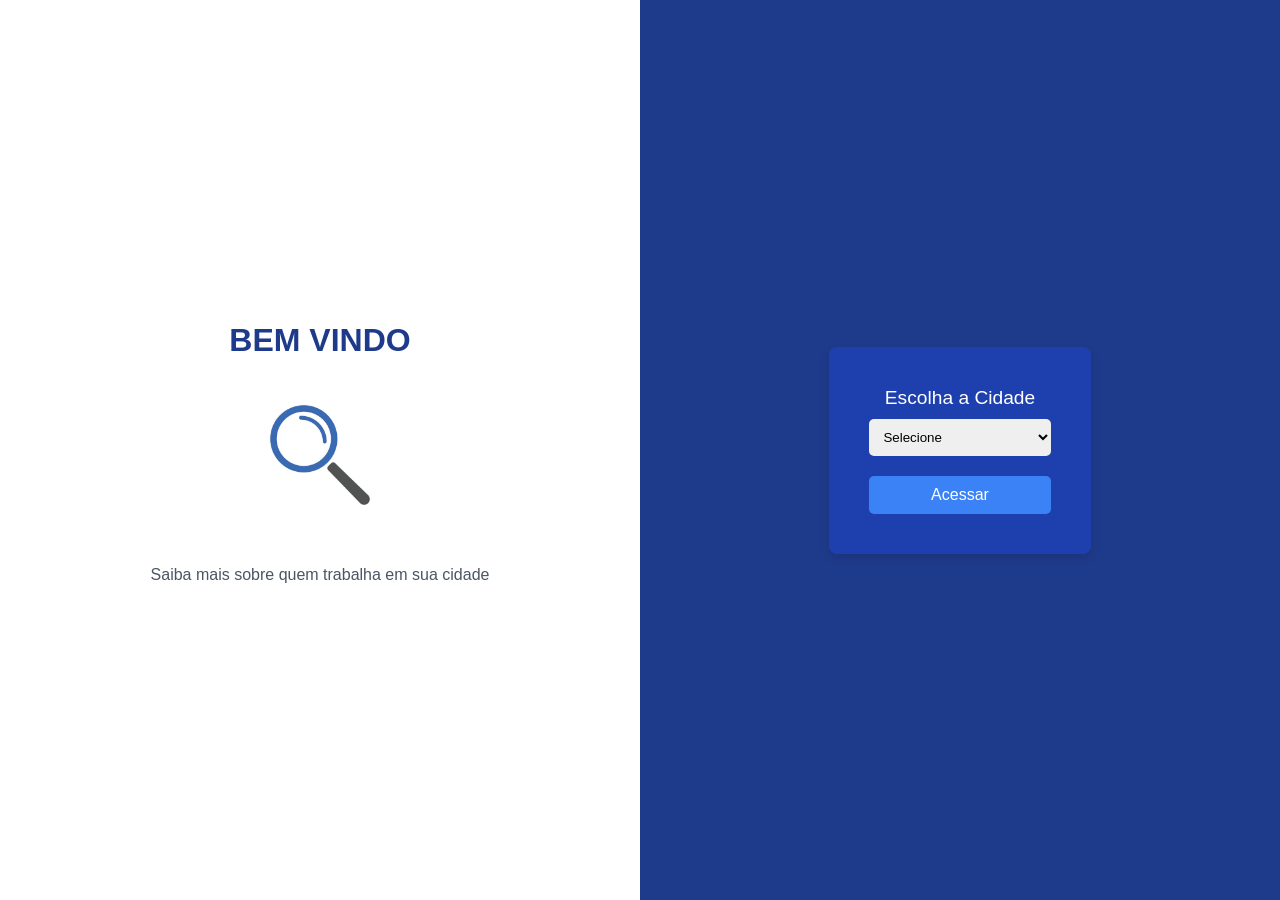
<file: index.html>
<!DOCTYPE html>
<html lang="pt-BR">

<head>
  <meta charset="UTF-8">
  <meta name="viewport" content="width=device-width, initial-scale=1.0">
  <title>Página de Acesso</title>
  <!-- <style>
    @import url("login.css");
  </style> -->
  <link rel="stylesheet" href="login.css">
</head>

<body>
  <div class="container">
    <div class="left-section">
      <h1>BEM VINDO</h1>
      <img src="lupa.jpg" alt="Lupa" class="logo">
      <p>Saiba mais sobre quem trabalha em sua cidade</p>
    </div>
    <div class="right-section">
      <form action="pagina.html" method="GET">
        <label for="city">Escolha a Cidade</label>
        <select id="city" name="city" required>
          <option value="" disabled selected>Selecione</option>
          <option value="quixada">Quixadá</option>
        </select>
        <button type="submit">Acessar</button>
      </form>
    </div>
  </div>

</body>

</html>
</file>
<file: login.css>
body {
  margin: 0;
  font-family: Arial, sans-serif;
  background-color: #f4f4f4;
}

.container {
  display: flex;
  height: 100vh;
}

.left-section {
  flex: 1;
  background-color: #ffffff;
  display: flex;
  flex-direction: column;
  justify-content: center;
  align-items: center;
}

.left-section h1 {
  color: #1e3a8a;
  font-size: 2rem;
}

.left-section p {
  color: #4b5563;
  font-size: 1rem;
}

.right-section {
  flex: 1;
  background-color: #1e3a8a;
  color: white;
  display: flex;
  justify-content: center;
  align-items: center;
  flex-direction: column;
}

.logo {
  width: 150px;
  height: auto;
  margin-bottom: 20px;
}

form {
  background-color: #1e40af;
  padding: 40px;
  border-radius: 8px;
  box-shadow: 0 4px 10px rgba(0, 0, 0, 0.1);
  text-align: center;
}

form label {
  display: block;
  margin-bottom: 10px;
  font-size: 1.2rem;
}

form select {
  width: 100%;
  padding: 10px;
  margin-bottom: 20px;
  border: none;
  border-radius: 5px;
}

form button {
  width: 100%;
  padding: 10px;
  background-color: #3b82f6;
  border: none;
  border-radius: 5px;
  color: white;
  font-size: 1rem;
  cursor: pointer;
}

form button:hover {
  background-color: #2563eb;
}
</file>
